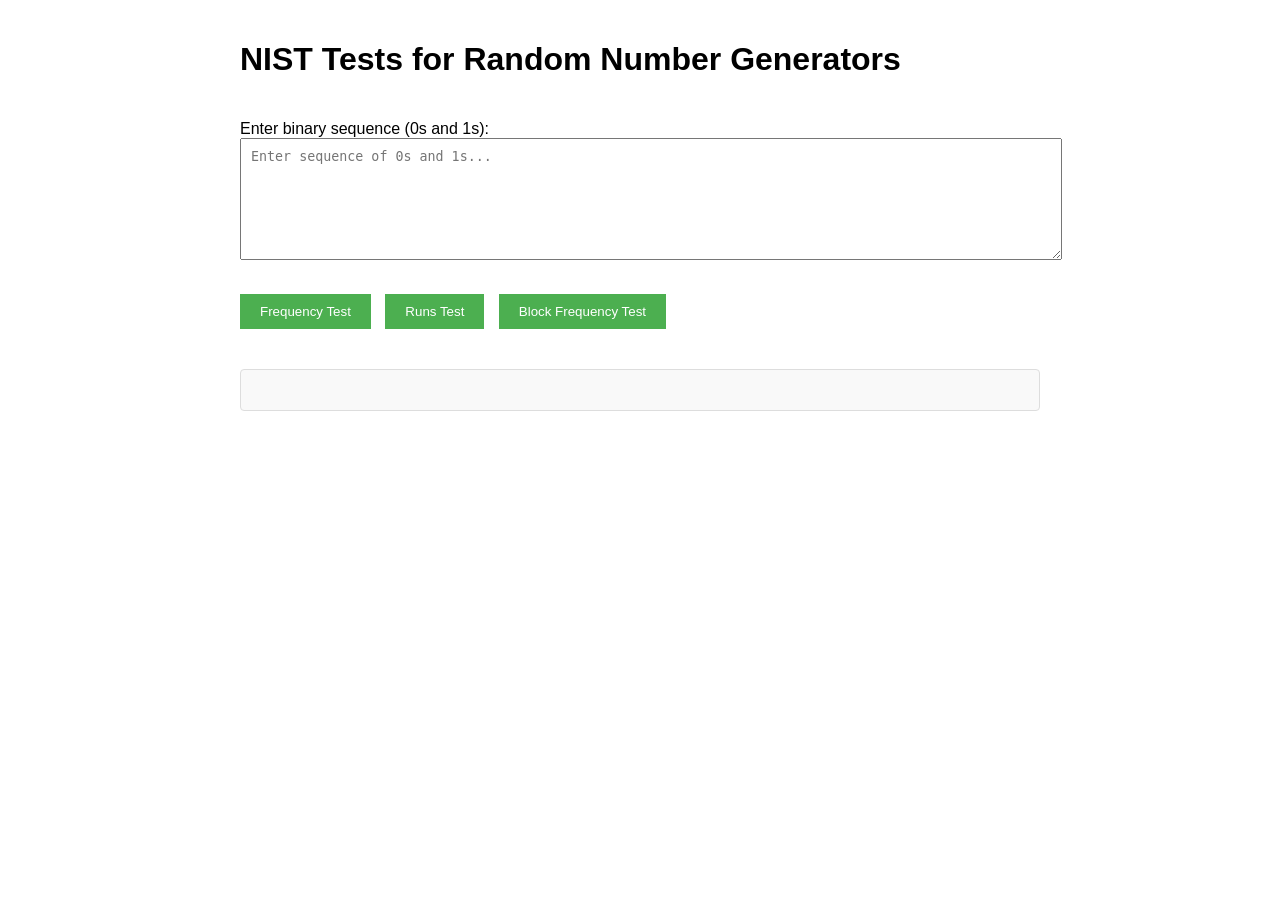
<file: lab_2/templates/index.html>
<!DOCTYPE html>
<html lang="en">
<head>
    <meta charset="UTF-8">
    <meta name="viewport" content="width=device-width, initial-scale=1.0">
    <title>NIST Tests for Random Number Generators</title>
    <style>
        body {
            font-family: Arial, sans-serif;
            max-width: 800px;
            margin: 0 auto;
            padding: 20px;
        }
        .container {
            display: flex;
            flex-direction: column;
            gap: 20px;
        }
        textarea {
            width: 100%;
            height: 100px;
            padding: 10px;
            margin-bottom: 10px;
        }
        button {
            padding: 10px 20px;
            background-color: #4CAF50;
            color: white;
            border: none;
            cursor: pointer;
            margin-right: 10px;
        }
        button:hover {
            background-color: #45a049;
        }
        .result {
            margin-top: 20px;
            padding: 20px;
            border: 1px solid #ddd;
            border-radius: 4px;
            background-color: #f9f9f9;
        }
        .result-item {
            margin-bottom: 10px;
            padding: 8px;
            border-bottom: 1px solid #eee;
        }
        .result-label {
            font-weight: bold;
            color: #333;
        }
        .result-value {
            color: #666;
        }
        .success {
            color: #4CAF50;
            font-weight: bold;
        }
        .failure {
            color: #f44336;
            font-weight: bold;
        }
    </style>
</head>
<body>
    <div class="container">
        <h1>NIST Tests for Random Number Generators</h1>
        <div>
            <label for="sequence">Enter binary sequence (0s and 1s):</label>
            <textarea id="sequence" placeholder="Enter sequence of 0s and 1s..."></textarea>
        </div>
        <div>
            <button onclick="runTest('frequency_test')">Frequency Test</button>
            <button onclick="runTest('runs_test')">Runs Test</button>
            <button onclick="runTest('block_frequency_test')">Block Frequency Test</button>
        </div>
        <div id="result" class="result"></div>
    </div>

    <script>
        function runTest(testName) {
            const sequence = document.getElementById('sequence').value.trim();
            if (!sequence) {
                alert('Please enter a sequence');
                return;
            }
            
            // Validate input
            if (!/^[01]+$/.test(sequence)) {
                alert('Sequence should contain only 0s and 1s');
                return;
            }

            fetch(`/${testName}`, {
                method: 'POST',
                headers: {
                    'Content-Type': 'application/json',
                },
                body: JSON.stringify({ sequence: sequence.split('').map(Number) })
            })
            .then(response => response.json())
            .then(data => {
                const resultDiv = document.getElementById('result');
                let resultHtml = `
                    <div class="result-item">
                        <span class="result-label">Test Result:</span>
                        <span class="result-value ${data.success === 'True' ? 'success' : 'failure'}">
                            ${data.success === 'True' ? 'PASSED' : 'FAILED'}
                        </span>
                    </div>
                    <div class="result-item">
                        <span class="result-label">Message:</span>
                        <span class="result-value">${data.message}</span>
                    </div>
                    <div class="result-item">
                        <span class="result-label">P-value:</span>
                        <span class="result-value">${data.p_value}</span>
                    </div>
                    <div class="result-item">
                        <span class="result-label">Test Statistic:</span>
                        <span class="result-value">${data.statistic}</span>
                    </div>
                    <div class="result-item">
                        <span class="result-label">Sequence Length:</span>
                        <span class="result-value">${data.sequence_length}</span>
                    </div>
                `;
                
                // Show test statistic using the correct key
                if (data.statistic !== undefined) {
                    resultHtml += `
                        <div class="result-item">
                            <span class="result-label">Test Statistic:</span>
                            <span class="result-value">${data.statistic}</span>
                        </div>
                    `;
                }

                // Add ones and zeros count if available (Frequency Test)
                if (data.ones_count !== undefined && data.zeros_count !== undefined) {
                    resultHtml += `
                        <div class="result-item">
                            <span class="result-label">Количество единиц:</span>
                            <span class="result-value">${data.ones_count}</span>
                        </div>
                        <div class="result-item">
                            <span class="result-label">Количество нулей:</span>
                            <span class="result-value">${data.zeros_count}</span>
                        </div>
                    `;
                }

                // Add runs count and ones proportion if available (Runs Test)
                if (data.runs_count !== undefined) {
                    resultHtml += `
                        <div class="result-item">
                            <span class="result-label">Количество серий:</span>
                            <span class="result-value">${data.runs_count}</span>
                        </div>
                        <div class="result-item">
                            <span class="result-label">Доля единиц:</span>
                            <span class="result-value">${data.ones_proportion.toFixed(4)}</span>
                        </div>
                    `;
                }

                // Add block information if available (Block Frequency Test)
                if (data.block_size !== undefined) {
                    resultHtml += `
                        <div class="result-item">
                            <span class="result-label">Размер блока:</span>
                            <span class="result-value">${data.block_size}</span>
                        </div>
                        <div class="result-item">
                            <span class="result-label">Количество блоков:</span>
                            <span class="result-value">${data.number_of_blocks}</span>
                        </div>
                    `;
                }
                // Новое: выводим v, max_runs, theoretical_probabilities
                if (data.v !== undefined) {
                    resultHtml += `
                        <div class="result-item">
                            <span class="result-label">v (статистика по блокам):</span>
                            <span class="result-value">[${data.v.join(', ')}]</span>
                        </div>
                    `;
                }
                if (data.max_runs !== undefined) {
                    resultHtml += `
                        <div class="result-item">
                            <span class="result-label">Максимальные длины единиц в блоках:</span>
                            <span class="result-value">[${data.max_runs.join(', ')}]</span>
                        </div>
                    `;
                }
                if (data.theoretical_probabilities !== undefined) {
                    resultHtml += `
                        <div class="result-item">
                            <span class="result-label">Теоретические вероятности (π):</span>
                            <span class="result-value">[${data.theoretical_probabilities.map((p, i) => `π<sub>${i}</sub> = ${p}`).join('; ')}]</span>
                        </div>
                    `;
                }
                
                resultDiv.innerHTML = resultHtml;
            })
            .catch(error => {
                document.getElementById('result').textContent = 'Error: ' + error.message;
            });
        }
    </script>
</body>
</html>
</file>
